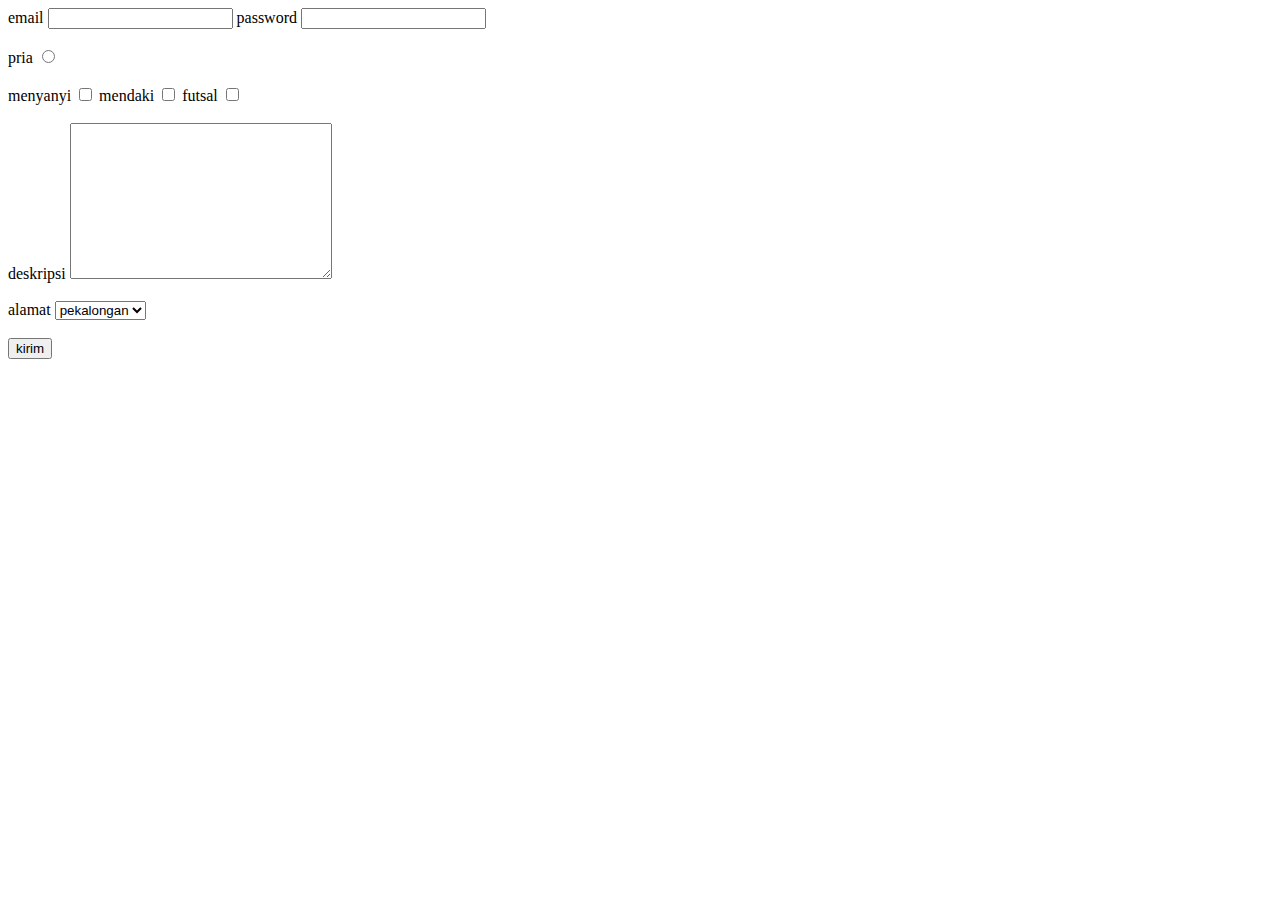
<file: form.html>
<!DOCTYPE html>
<html lang="en">
<head>
    <meta charset="UTF-8">
    <meta name="viewport" content="width=device-width, initial-scale=1.0">
    <title>Document</title>
</head>
<body>
<form>
    <label for="email">email</label>
    <input type="text"  id="email" />
    <label for="password">password</label>
    <input type="passwird"  id="passord" />
    <br /><br />
    <label for="pria">pria</label>
    <input type="radio"  name="jk"  id="pria" />
    <br /><br />
    <label for="menyanyi">menyanyi</label>
    <input type="checkbox" id="menyanyi" />
    <label for="menyanyi">mendaki</label>
    <input type="checkbox" id="mendaki" />
    <label for="menyanyi">futsal</label>
    <input type="checkbox" id="futsal" />
    <br /><br />
    <label for="deskripsi">deskripsi</label>
    <textarea id="deskripsi" cols="30" rows="10"></textarea>
    <br /><br />
    <label for="alamat">alamat</label>
    <select id="alamat">
        <option>pekalongan</option>
        <option>pemalang</option>
        <option>batang</option>
    </select>
    <br /><br />
    <button type="submit">kirim</button>
</form>
</body>
</html>
</file>
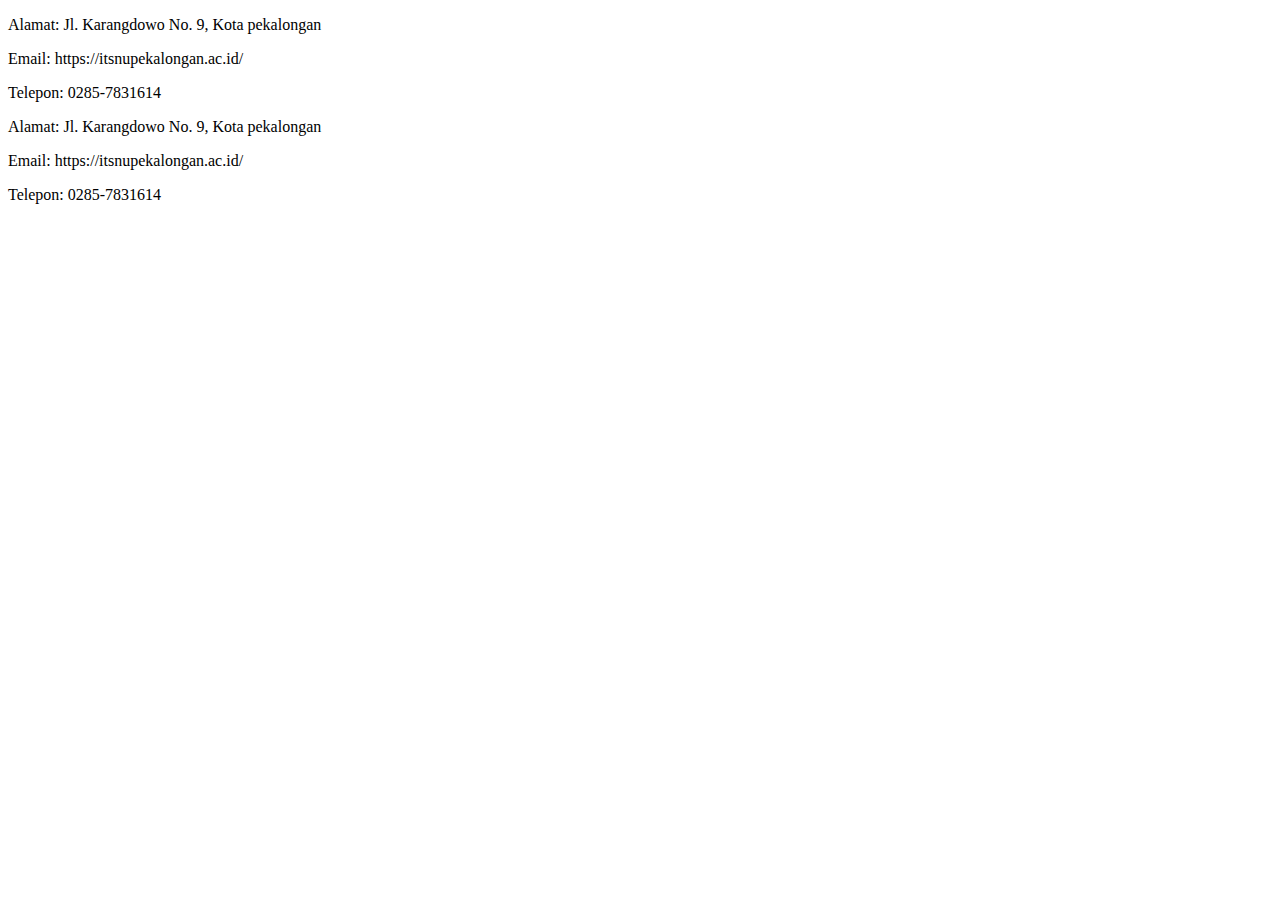
<file: kontak.html>
<!DOCTYPE html>
<html lang="en">
<head>
    <meta charset="UTF-8">
    <meta name="viewport" content="width=device-width, initial-scale=1.0">
    <title>Document</title>
</head>
<body>
    <div id="kontak">
        <footer>
            <div class="footer-social">
                <a href="#" target="_blank"><i class="fab fa-facebook"></i></a>
                <a href="#" target="_blank"><i class="fab fa-twitter"></i></a>
                <a href="#" target="_blank"><i class="fab fa-instagram"></i></a>
                <a href="#" target="_blank"><i class="fab fa-linkedin"></i></a>
            </div>
            <div class="footer-contact">
                <p>Alamat: Jl. Karangdowo No. 9, Kota pekalongan</p>
                <p>Email: https://itsnupekalongan.ac.id/</p>
                <p>Telepon: 0285-7831614</p>
            </div>
        </footer>
    </div>
</body>
</html>
<div id="kontak">
    <footer>
        <div class="footer-social">
            <a href="#" target="_blank"><i class="fab fa-facebook"></i></a>
            <a href="#" target="_blank"><i class="fab fa-twitter"></i></a>
            <a href="#" target="_blank"><i class="fab fa-instagram"></i></a>
            <a href="#" target="_blank"><i class="fab fa-linkedin"></i></a>
        </div>
        <div class="footer-contact">
            <p>Alamat: Jl. Karangdowo No. 9, Kota pekalongan</p>
            <p>Email: https://itsnupekalongan.ac.id/</p>
            <p>Telepon: 0285-7831614</p>
        </div>
    </footer>
</div>
</file>
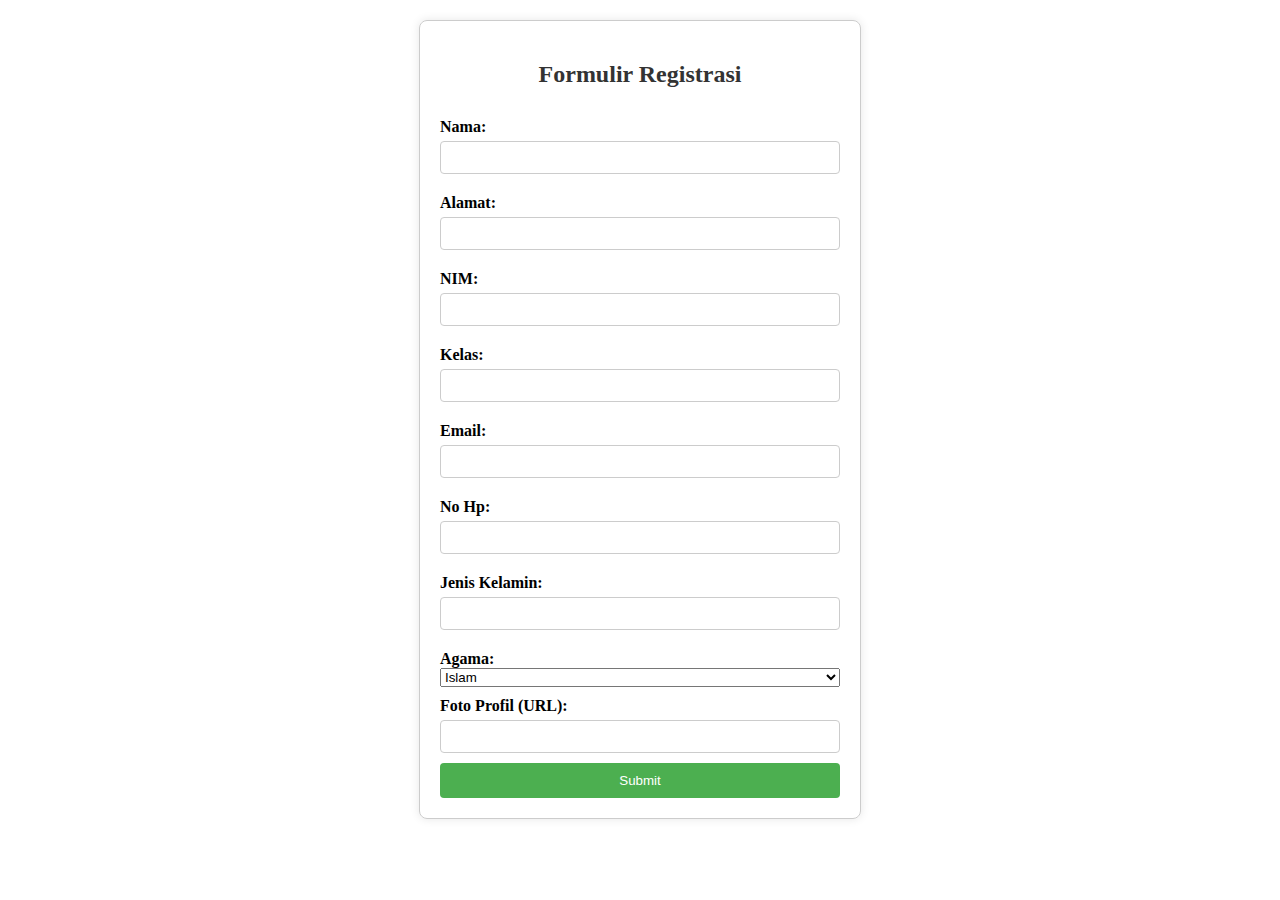
<file: pendaftaran.html>
<!DOCTYPE html>
 <html lang="en">
 <head>
    <meta charset="UTF-8">
    <meta name="viewport" content="width=device-width, initial-scale=1.0">
    <title>Document</title>
    <style>
        #registrasi {
    max-width: 400px;
    margin: 20px auto;
    padding: 20px;
    border: 1px solid #ccc;
    border-radius: 8px;
    box-shadow: 0 0 10px rgba(0, 0, 0, 0.1);
}

h2 {
    text-align: center;
    color: #333;
}

form {
    display: flex;
    flex-direction: column;
}

label {
    margin-top: 10px;
    font-weight: bold;
}

input {
    padding: 8px;
    margin-top: 5px;
    margin-bottom: 10px;
    border: 1px solid #ccc;
    border-radius: 4px;
}

button {
    padding: 10px;
    background-color: #4caf50;
    color: white;
    border: none;
    border-radius: 4px;
    cursor: pointer;
}

button:hover {
    background-color: #45a049;
}

    </style>
 </head>
 <body>
    <!-- Formulir Registrasi -->
 <div id="registrasi">
    <h2>Formulir Registrasi</h2>
    <form action="proses-registrasi.php" method="post">
        <label for="nama">Nama:</label>
        <input type="text" id="nama" name="nama" required>

        <label for="Alamat">Alamat:</label>
        <input type="text" id="Alamat" name="Alamat" required>

        <label for="nim">NIM:</label>
        <input type="text" id="nim" name="nim" required>

        <label for="kelas">Kelas:</label>
        <input type="text" id="kelas" name="kelas" required>

        <label for="email">Email:</label>
        <input type="email" id="email" name="email" required>

        <label for="No Hp">No Hp:</label>
        <input type="text" id="No Hp" name="No Hp" required>

        <label for="Jenis Kelamin">Jenis Kelamin:</label>
        <input type="text" id="Jenis Kelamin" name="Jenis Kelamin" required>

        <label for="Agama">Agama:</label>
        <select name="Agama" id="Agama">
            <option value="Islam">Islam</option>
            <option value="Kristen">Kristen</option>
            <option value="Hindu">Hindu</option>
            <option value="Budha">Budha</option>
        </select>

        <label for="foto">Foto Profil (URL):</label>
        <input type="text" id="foto" name="foto" required>

        <button type="submit">Submit</button>
    </form>
</div>   
 </body>
 </html>
</file>
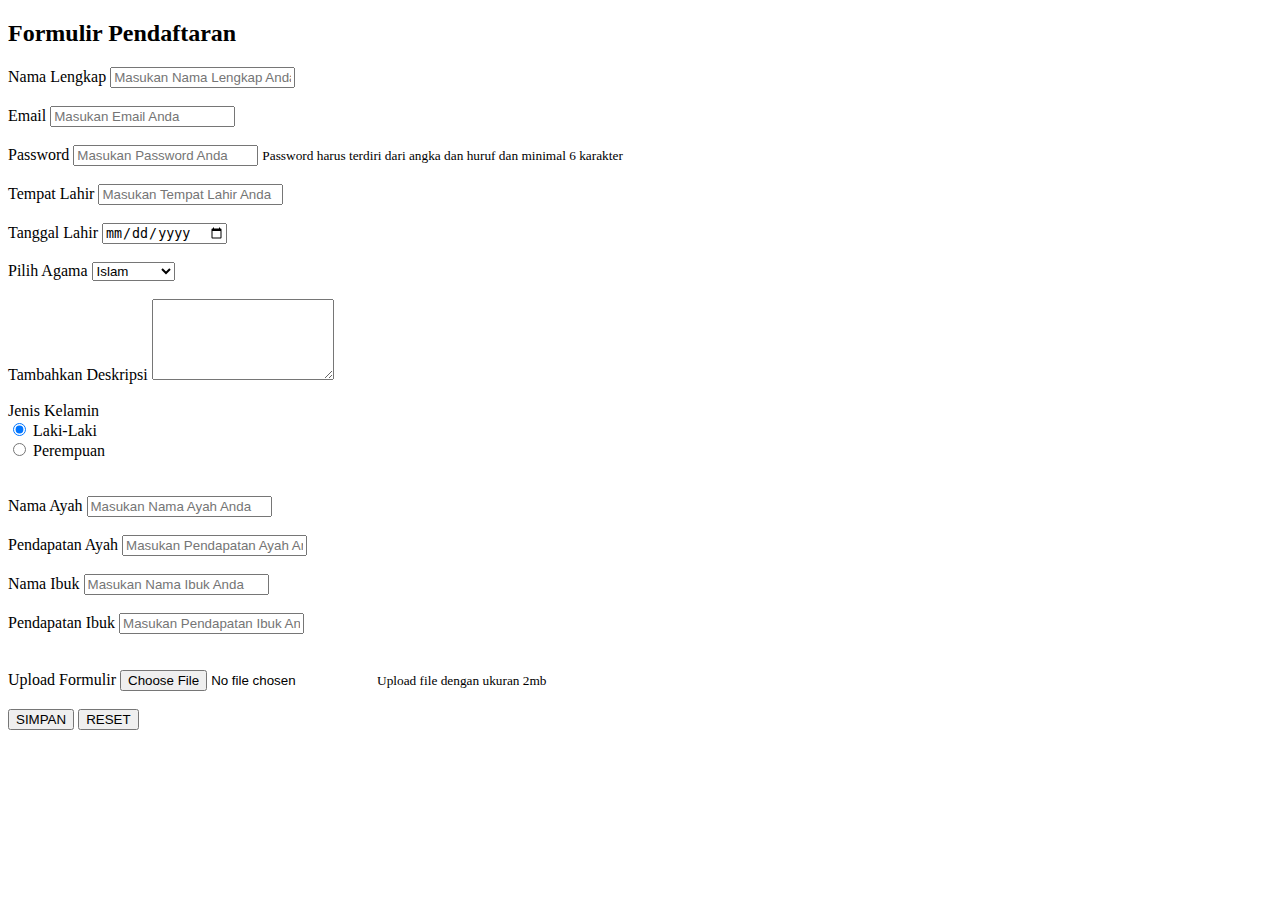
<file: Register.html>
<!DOCTYPE html>
<html lang="en">
  <head>
    <meta charset="UTF-8" />
    <meta name="viewport" content="width=device-width, initial-scale=1.0" />
    <title>Document</title>
    <link
      href="https://cdn.jsdelivr.net/npm/bootstrap@5.0.2/dist/css/bootstrap.min.css"
      rel="stylesheet"
      integrity="sha384-EVSTQN3/azprG1Anm3QDgpJLIm9Nao0Yz1ztcQTwFspd3yD65VohhpuuCOmLASjC"
      crossorigin="anonymous"
    />
  </head>
  <body>
    <div class="container">
      <h2 class="alert alert-primary text-center mt-3">Formulir Pendaftaran</h2>
      <form action="">
        <div class="form-group">
          <label for="">Nama Lengkap</label>
          <input
            type="text"
            name=""
            class="form-control"
            placeholder="Masukan Nama Lengkap Anda"
          />
        </div>
        <br />

        <div class="form-group">
          <label for="">Email</label>
          <input
            type="email"
            name=""
            class="form-control"
            placeholder="Masukan Email Anda"
          />
        </div>
        <br />

        <div class="form-group">
          <label for="">Password</label>
          <input
            type="password"
            name=""
            class="form-control"
            placeholder="Masukan Password Anda"
          />
          <small
            >Password harus terdiri dari angka dan huruf dan minimal 6
            karakter</small
          >
        </div>
        <br />

        <div class="row">
          <div class="col-md-6">
            <div class="form-group">
              <label for="">Tempat Lahir</label>
              <input
                type="text"
                name=""
                class="form-control"
                placeholder="Masukan Tempat Lahir Anda"
                id="TempatLahir"
              />
            </div>
          </div>
          <br />

          <div class="col-md-6">
            <div class="form-group">
              <label for="">Tanggal Lahir</label>
              <input type="date" name="" class="form-control" />
            </div>
          </div>
        </div>
        <br />

        <div class="form-group">
          <label for="">Pilih Agama</label>
          <select class="form-control">
            <option>Islam</option>
            <option>Kristen</option>
            <option>Budha</option>
            <option>Konghucu</option>
            <option>Katolik</option>
            <option>Hindu</option>
          </select>
        </div>
        <br />

        <div class="form-group">
          <label for="">Tambahkan Deskripsi</label>
          <textarea class="form-control" rows="5"></textarea>
        </div>
        <br />

        <div class="form-group">
          <label for="">Jenis Kelamin</label><br />
          <div class="form-check-inline">
            <input
              type="radio"
              class="form-check-input"
              name="radio1"
              id="radio2"
              checked=""
            />
            <label for="">Laki-Laki</label>
          </div>
          <div class="form-check-inline">
            <input
              type="radio"
              class="form-check-input"
              name="radio1"
              id="radio2"
            />
            <label for="">Perempuan</label>
          </div>
          <br /><br />

          <div class="form-group">
            <label for="">Nama Ayah</label>
            <input
              type="text"
              name=""
              class="form-control"
              placeholder="Masukan Nama Ayah Anda"
            />
          </div>
          <br />

          <div class="form-group">
            <label for="">Pendapatan Ayah</label>
            <input
              type="text number"
              name=""
              class="form-control"
              id="income"
              name="income"
              placeholder="Masukan Pendapatan Ayah Anda"
            />
          </div>
          <br />

          <div class="form-group">
            <label for="">Nama Ibuk</label>
            <input
              type="text"
              name=""
              class="form-control"
              placeholder="Masukan Nama Ibuk Anda"
            />
          </div>
          <br />

          <div class="form-group">
            <label for="">Pendapatan Ibuk</label>
            <input
              type="text number"
              name=""
              class="form-control"
              placeholder="Masukan Pendapatan Ibuk Anda"
            />
          </div>
          <br />
        </div>
        <br />

        <div class="form-group">
          <label for="">Upload Formulir</label>
          <input type="file" class="form-control-file" name="" />
          <small>Upload file dengan ukuran 2mb</small>
        </div>
        <br />

        <a href="index.html"></a
        ><button type="submit" class="btn btn-primary">SIMPAN</button>
        <button type="reset" class="btn btn-danger">RESET</button>
        <br /><br /><br /><br />
      </form>
    </div>

    <script
      src="https://cdn.jsdelivr.net/npm/bootstrap@5.0.2/dist/js/bootstrap.bundle.min.js"
      integrity="sha384-MrcW6ZMFYlzcLA8Nl+NtUVF0sA7MsXsP1UyJoMp4YLEuNSfAP+JcXn/tWtIaxVXM"
      crossorigin="anonymous"
    ></script>
  </body>
</html>
</file>
